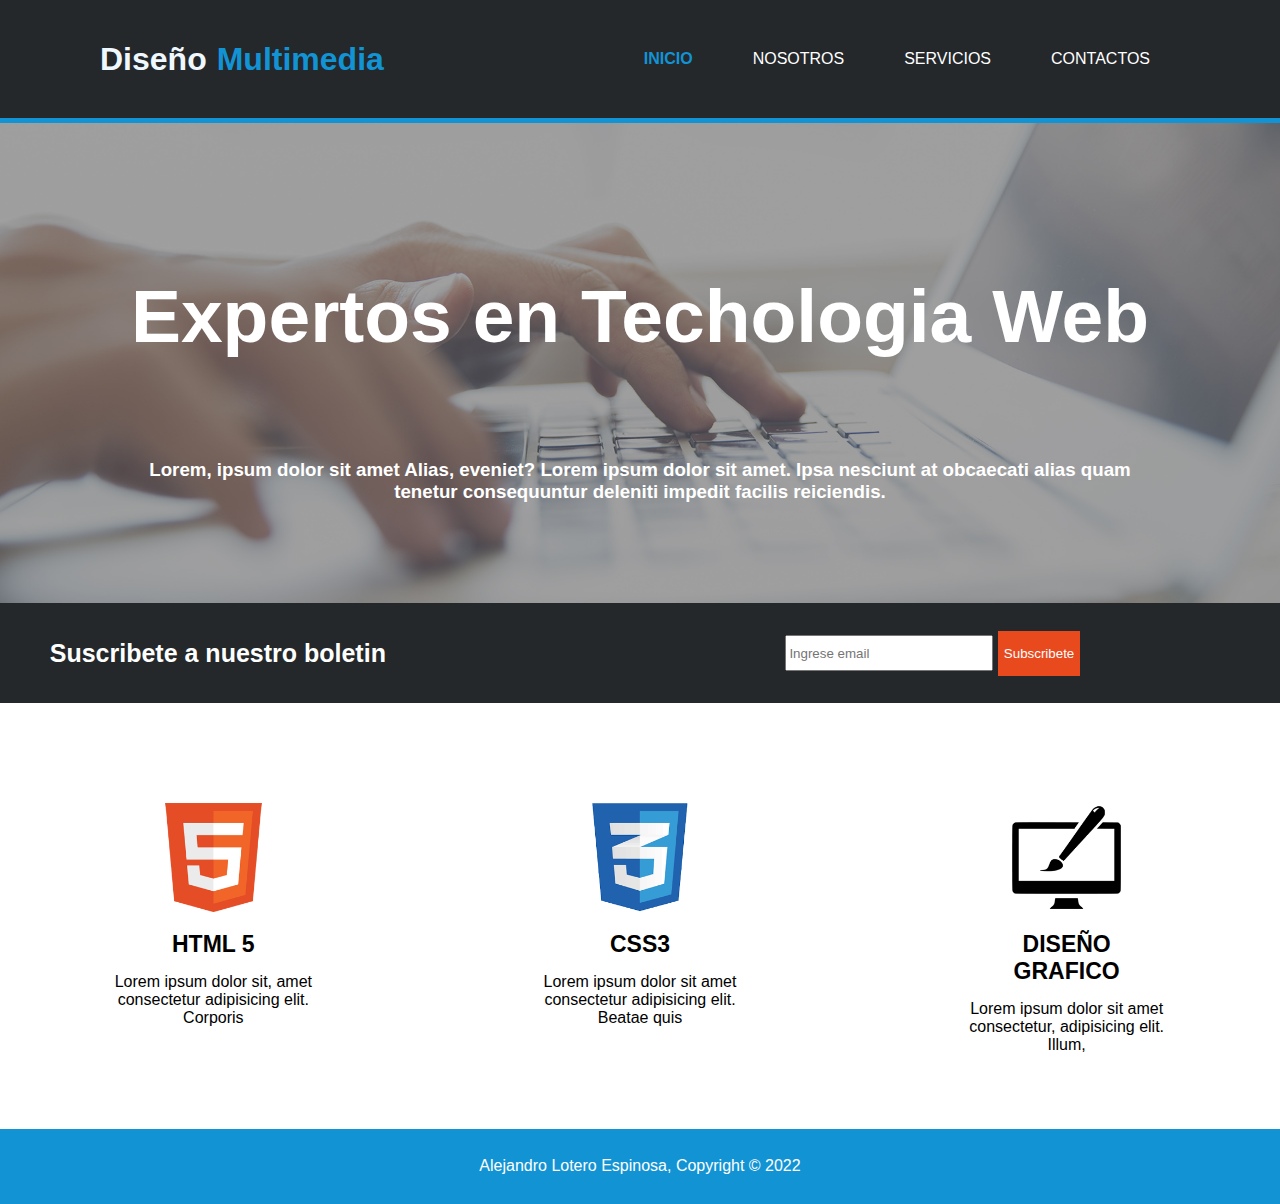
<file: index.html>
<!DOCTYPE html>
<html lang="en">
<head>
    <meta charset="UTF-8">
    <meta http-equiv="X-UA-Compatible" content="IE=edge">
    <meta name="viewport" content="width=device-width, initial-scale=1.0">
    <title>inicio</title>
    <link rel="stylesheet" href="style.css">
</head>
<body>
<section>
    <nav class="nav_inicio_index">
        <h1>Diseño <span>Multimedia</span></h1>
        <ul>
            <li><a href="index.html"> <span> <b> INICIO </b> </span></a></li>
            <li><a href="nosotros.html"> NOSOTROS </a></li>
            <li><a href="servicios.html"> SERVICIOS</a></li>
            <li><a href="contacto.html"> CONTACTOS</a></li>
        </ul>
    </nav>

    <div class ="encabezado_inicio">
        <h1>Expertos en Techologia Web</h1>
        <h3> Lorem, ipsum dolor sit amet Alias, eveniet? Lorem ipsum dolor sit amet. Ipsa nesciunt at obcaecati alias quam tenetur consequuntur deleniti impedit facilis reiciendis.</h3>
    </div>

    <nav class="nav_inicio_index_v2">
        <h2>Suscribete a nuestro boletin</h2>
        <div>
            <input type="email" name="Email" placeholder="Ingrese email">
            <button>Subscribete</button>
        </div>
    </nav>

    <div class="iconos_index">
        <div><img src="images/logo_html.png">
            <h4> HTML 5</h4>
            <p>Lorem ipsum dolor sit, amet consectetur adipisicing elit. Corporis </p>
        </div>

        <div><img src="images/logo_css.png">
            <H4>CSS3</H4>
            <p>Lorem ipsum dolor sit amet consectetur adipisicing elit. Beatae quis </p>
        </div>

        <div><img src="images/logo_brush.png">
            <h4>DISEÑO GRAFICO</h4>
            <p>Lorem ipsum dolor sit amet consectetur, adipisicing elit. Illum,</p>
    </div>
</section>
    <footer>
        <p>Alejandro Lotero Espinosa, Copyright © 2022</p>
    </footer>





</body>
</html>
</file>
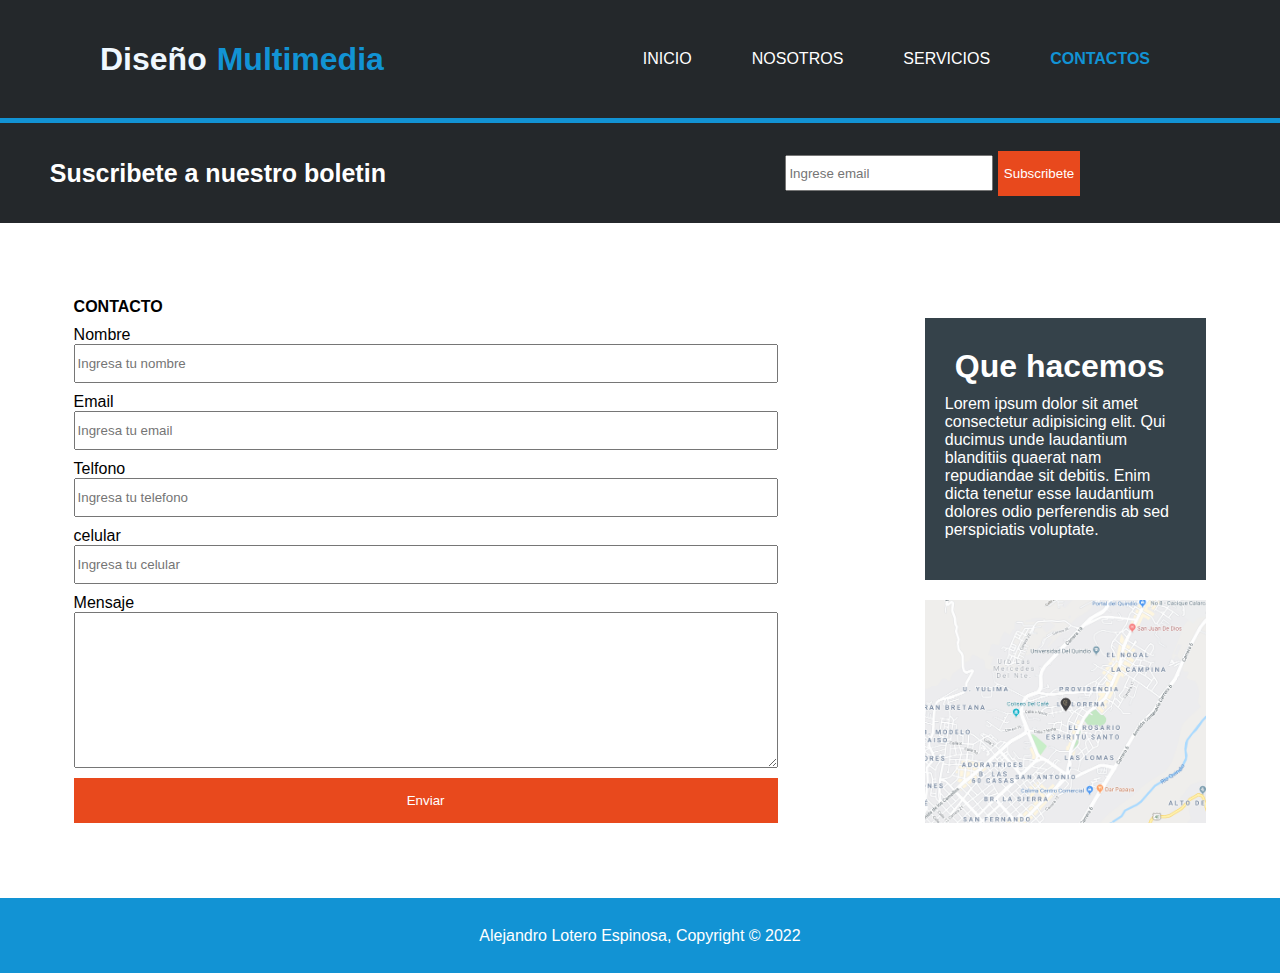
<file: contacto.html>
<!DOCTYPE html>
<html lang="en">
<head>
    <meta charset="UTF-8">
    <meta http-equiv="X-UA-Compatible" content="IE=edge">
    <meta name="viewport" content="width=device-width, initial-scale=1.0">
    <title>Document</title>
    <link rel="stylesheet" href="style.css">
</head>
<body>
    <nav class="nav_inicio_index">
        <h1>Diseño<span>Multimedia</span></h1>
        <ul>
            <li><a href="index.html"> INICIO</a></li>
            <li><a href="nosotros.html">NOSOTROS  </a></li>
            <li><a href="servicios.html"> SERVICIOS</a></li>
            <li><a href="contacto.html"> <b> <span>  CONTACTOS </span> </b></a></li>
        </ul>
    </nav>
    <nav class="nav_inicio_index_v2">
        <h2>Suscribete a nuestro boletin</h2>
        <div>
            <input type="email" name="Email" placeholder="Ingrese email">
            <button>Subscribete</button>
        </div>
    </nav>

    <section class="section_contacto">

            <div class="cuestionario">
                <h4>CONTACTO</h4>
                <label for="nombre"> Nombre</label>
                <input type="text" id="nombre" placeholder="Ingresa tu nombre">

                <label for="Email">Email</label>
                <input type="email" id="Email" placeholder="Ingresa tu email">

                <label for="tel">Telfono</label>
                <input type="tel" id="tel" placeholder="Ingresa tu telefono">

                <label for="tel">celular</label>
                <input type="tel" id="tel" placeholder="Ingresa tu celular">

                <label for="text">Mensaje</label>
                <textarea id="text" cols="70" rows="10"></textarea>

                <button>Enviar</button>

            </div>
        <div class="aux_contacto">
            <div class="que_hacemos_contacto">
                <h1>Que hacemos</h1>
                <p>Lorem ipsum dolor sit amet consectetur adipisicing elit. Qui ducimus unde laudantium blanditiis quaerat nam repudiandae sit debitis. Enim dicta tenetur esse laudantium dolores odio perferendis ab sed perspiciatis voluptate.</p>
            </div>
            <img src="./images/mapaGoogle.png" alt="">
        </div>
    </section>
    <footer>
        <p>Alejandro Lotero Espinosa, Copyright © 2022</p>
    </footer>
</body>
</html>
</file>
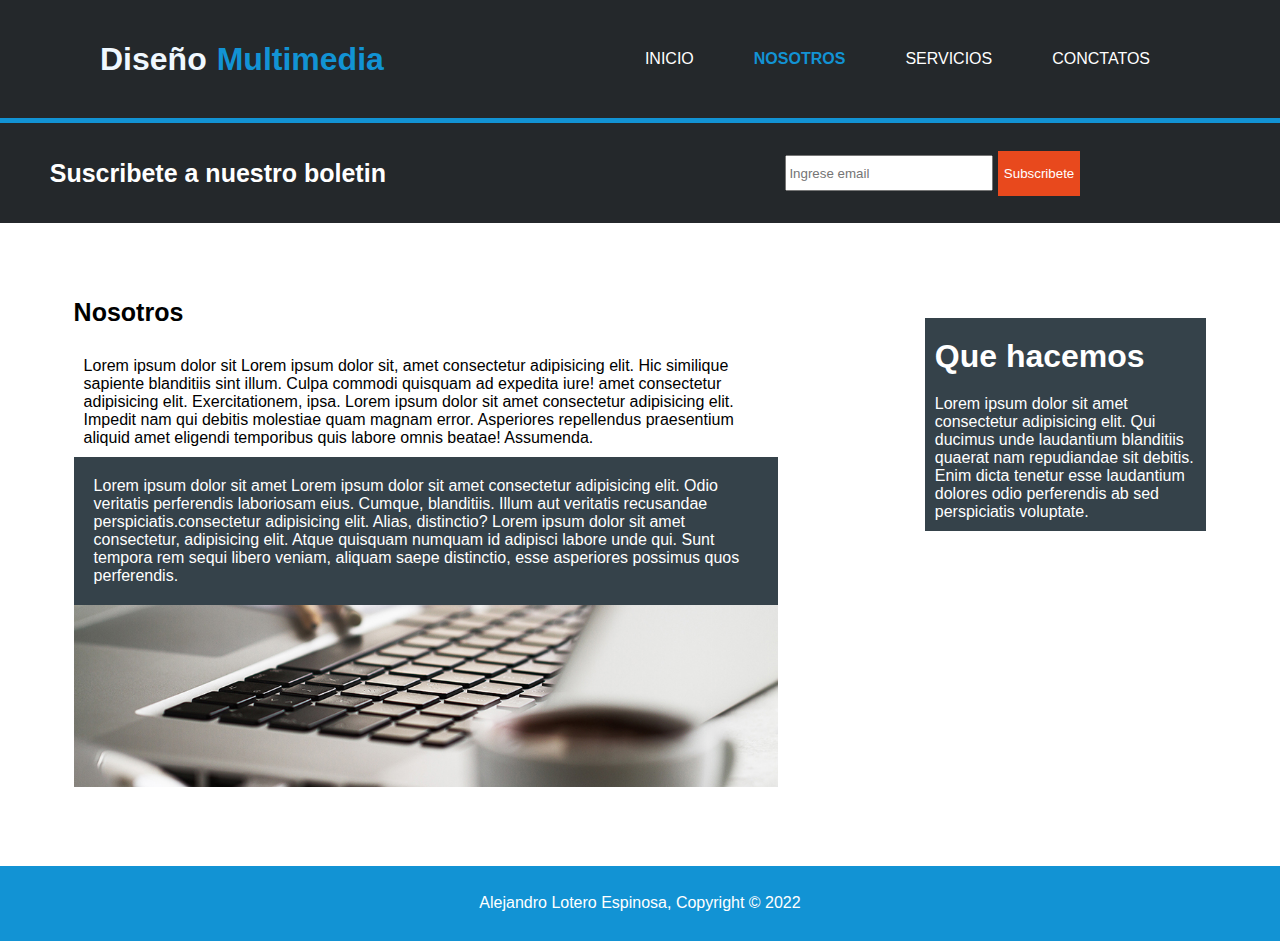
<file: nosotros.html>
<!DOCTYPE html>
<html lang="en">
<head>
    <meta charset="UTF-8">
    <meta http-equiv="X-UA-Compatible" content="IE=edge">
    <meta name="viewport" content="width=device-width, initial-scale=1.0">
    <title>Document</title>
    <link rel="stylesheet" href="style.css">
</head>
<body>
    <nav class="nav_inicio_index">
        <h1>Diseño<span>Multimedia</span></h1>
        <ul>
            <li><a href="index.html">  INICIO </a></li>
            <li><a href="nosotros.html"><span> <b> NOSOTROS </b> </span> </a></li>
            <li><a href="servicios.html"> SERVICIOS</a></li>
            <li><a href="contacto.html"> CONCTATOS</a></li>
        </ul>
    </nav>
    <nav class="nav_inicio_index_v2">
        <h2>Suscribete a nuestro boletin</h2>
        <div>
            <input type="email" name="Email" placeholder="Ingrese email">
            <button>Subscribete</button>
        </div>
    </nav>
<section class="section_nosotros">
    <div class="texto1_nosotros">
        <h4>Nosotros</h4>
        <div class="hijos_nosotros_v2">
            <p>Lorem ipsum dolor sit Lorem ipsum dolor sit, amet consectetur adipisicing elit. Hic similique sapiente blanditiis sint illum. Culpa commodi quisquam ad expedita iure! amet consectetur adipisicing elit. Exercitationem, ipsa. Lorem ipsum dolor sit amet consectetur adipisicing elit. Impedit nam qui debitis molestiae quam magnam error. Asperiores repellendus praesentium aliquid amet eligendi temporibus quis labore omnis beatae! Assumenda.</p>
        </div>

        <div class="hijos_nosotros">
        <p> Lorem ipsum dolor sit amet  Lorem ipsum dolor sit amet consectetur adipisicing elit. Odio veritatis perferendis laboriosam eius. Cumque, blanditiis. Illum aut veritatis recusandae perspiciatis.consectetur adipisicing elit. Alias, distinctio? Lorem ipsum dolor sit amet consectetur, adipisicing elit. Atque quisquam numquam id adipisci labore unde qui. Sunt tempora rem sequi libero veniam, aliquam saepe distinctio, esse asperiores possimus quos perferendis.</p>
        </div>

        <div> <img src="./images/891.jpg"></div>
    </div>

    <div class="que_hacemos_nosotros">
        <h1>Que hacemos</h1>
        <p>Lorem ipsum dolor sit amet consectetur adipisicing elit. Qui ducimus unde laudantium blanditiis quaerat nam repudiandae sit debitis. Enim dicta tenetur esse laudantium dolores odio perferendis ab sed perspiciatis voluptate.</p>
    </div>

</section>
    <footer>
        <p>Alejandro Lotero Espinosa, Copyright © 2022</p>
    </footer>


</body>
</html>
</file>
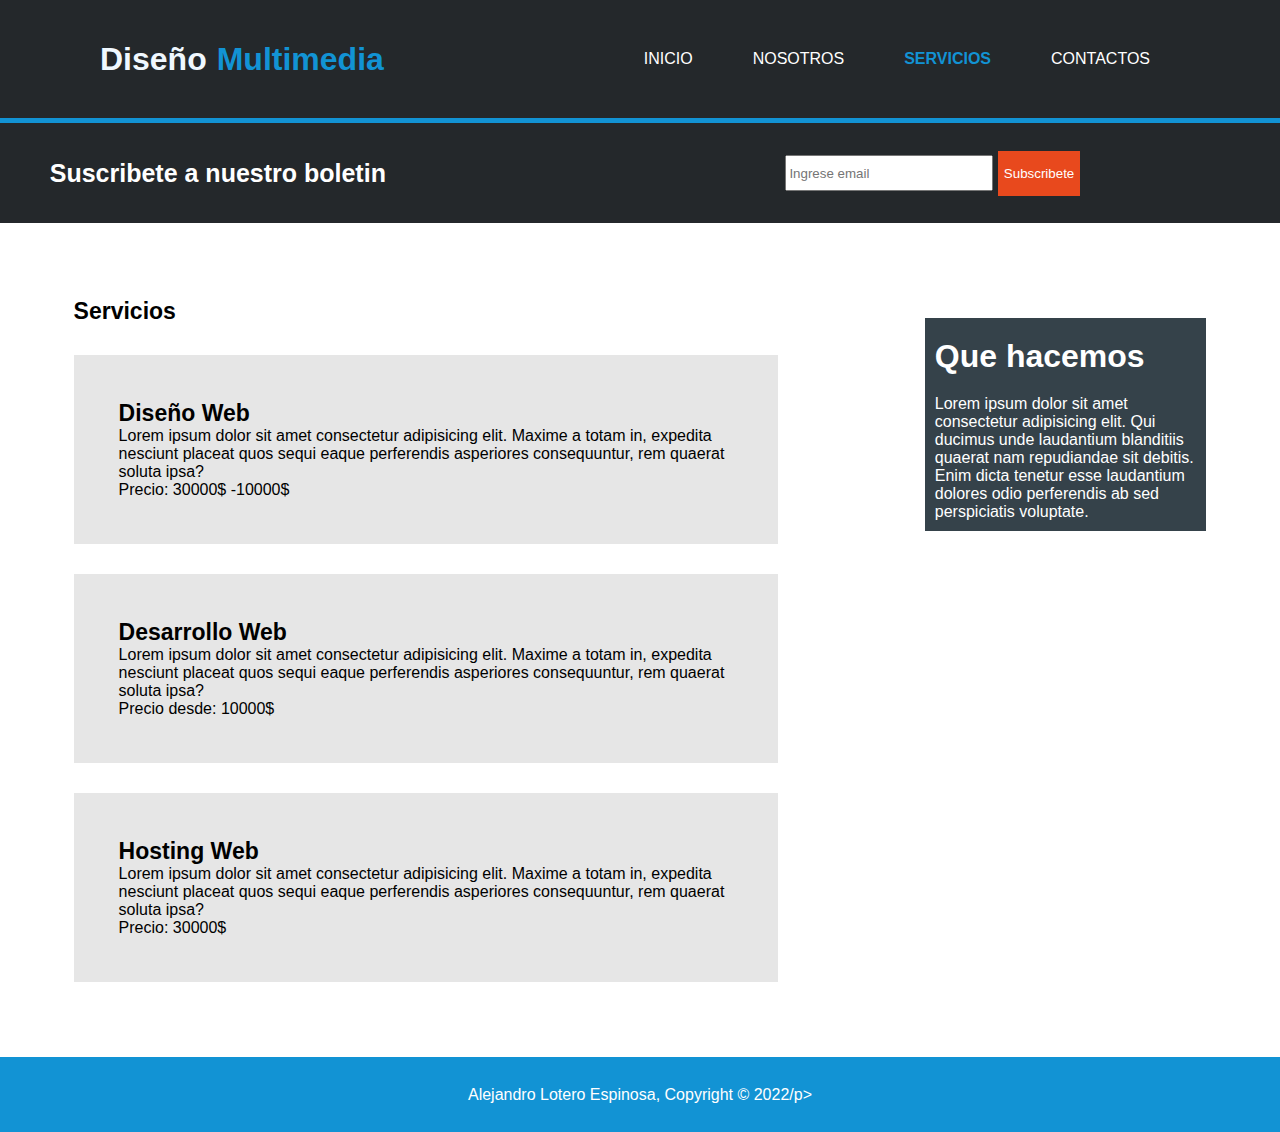
<file: servicios.html>
<!DOCTYPE html>
<html lang="en">
<head>
    <meta charset="UTF-8">
    <meta http-equiv="X-UA-Compatible" content="IE=edge">
    <meta name="viewport" content="width=device-width, initial-scale=1.0">
    <title>Document</title>
    <link rel="stylesheet" href="style.css">
</head>
    <body>
        <nav class="nav_inicio_index">
            <h1>Diseño<span>Multimedia</span></h1>
            <ul>
                <li><a href="index.html">INICIO</a></li>
                <li><a href="nosotros.html"> NOSOTROS </a></li>
                <li><a href="servicios.html"><span> <b> SERVICIOS </b> </span></a></li>
                <li><a href="contacto.html"> CONTACTOS</a></li>
            </ul>
        </nav>
        <nav class="nav_inicio_index_v2">
            <h2>Suscribete a nuestro boletin</h2>
            <div>
                <input type="email" name="Email" placeholder="Ingrese email">
                <button>Subscribete</button>
            </div>
        </nav>

        <section class="section_servicios">
            <div class="section_div">
                <h4>Servicios</h4>
                <div>
                    <h4>Diseño Web</h4>
                    <p>Lorem ipsum dolor sit amet consectetur adipisicing elit. Maxime a totam in, expedita nesciunt placeat quos sequi eaque perferendis asperiores consequuntur, rem quaerat soluta ipsa?</p>
                    <p>Precio: 30000$ -10000$</p>
                </div>

                <div>
                    <h4>Desarrollo Web</h4>
                    <p>Lorem ipsum dolor sit amet consectetur adipisicing elit. Maxime a totam in, expedita nesciunt placeat quos sequi eaque perferendis asperiores consequuntur, rem quaerat soluta ipsa?</p>
                    <p>Precio desde: 10000$</p>
                </div>

                <div>
                    <h4>Hosting Web</h4>
                    <p>Lorem ipsum dolor sit amet consectetur adipisicing elit. Maxime a totam in, expedita nesciunt placeat quos sequi eaque perferendis asperiores consequuntur, rem quaerat soluta ipsa?</p>
                    <p>Precio: 30000$</p>
                </div>
            </div>

            <div class="que_hacemos_nosotros">
                <h1>Que hacemos</h1>
                <p>Lorem ipsum dolor sit amet consectetur adipisicing elit. Qui ducimus unde laudantium blanditiis quaerat nam repudiandae sit debitis. Enim dicta tenetur esse laudantium dolores odio perferendis ab sed perspiciatis voluptate.</p>
            </div>
        </section>
        <footer>
            <p>Alejandro Lotero Espinosa, Copyright © 2022/p>
        </footer>

    </body>
</html>
</file>
<file: style.css>
*{
    margin: 0;
    font-family: Arial, Helvetica, sans-serif;
}
span{
    color: #1293d4;
}
/*--------------------------nav------------------------*/

.nav_inicio_index h1 span{
    color: #1293d4;
    margin-left: 10px;
}

.nav_inicio_index{
    background-color:#24282b;
    display: flex;
    justify-content: space-between;
    color: aliceblue;
    border-bottom: 5px solid #1293d4;

}
.nav_inicio_index h1{
    display: flex;
    align-items: center;
    margin-left: 100px;
    font-size: 32px;
}

.nav_inicio_index h1 span{
    color: #1293d4;
}

.nav_inicio_index ul{
    display: flex;
    padding: 20px;
    list-style: none;
    margin-right: 200px;
}

.nav_inicio_index ul li{
    padding: 10px;
    margin: 20px;
    color: #fff;
}
.nav_inicio_index ul li a{
    text-decoration: none;
    color: #fff;
}
/*------------------------------------/nav/--------------------------------------*/
/*------------------------------encabezado inicio--------------------------------*/

.encabezado_inicio{
    display: flex;
    flex-direction: column;
    align-items: center;
    justify-content:center;
    background-image: url(images/cabecera.jpg);
    background-position: 50%;
    width: 100%;
    height: 30rem;
    color: #fff;
    background-repeat: no-repeat;
    background-size: cover;
}

.encabezado_inicio h1{
    padding: 100px;
    padding-top: 50px;
    font-size: 75px;
}

.encabezado_inicio h3{
    width: 1000px;
    text-align: center;
}
/*------------------------------/encabezado inicio/--------------------------------*/
/*-----------------------------------nav_V2----------------------------------------*/

.nav_inicio_index_v2{
    background-color:#24282b;
    display: flex;
    justify-content: space-around;
    height: 100px;
    align-items: center;
}

.nav_inicio_index_v2 h2{
    font-size: 25px;
    color: #fff;
    margin-left:  -150px;
}

.nav_inicio_index_v2 input[type="email"]{
    height: 30px;
    width: 200px;
}

.nav_inicio_index_v2 button{
    height: 45px;
    background-color: #e8491d ;
    color: #fff;
    border-style: none;
}
/*--------------------------------/nav_V2/------------------------------------------*/
/*--------------------------------iconos_index--------------------------------------*/
.iconos_index{
    display: flex;
    justify-content: space-around;
}

.iconos_index div{
    text-align: center;
    width: 17%; 
}

    .iconos_index h4{
        font-size: 23px;
        padding: 15px;
    }



.iconos_index div img{
    width: 50%;
    margin-top: 100px;
    text-align: center;

}
/*--------------------------------/iconos_index/------------------------------------*/
/*------------------------------------footer----------------------------------------*/
footer{
    display: flex;
    justify-content: center;
    background-color: #1293d4;
    height: 75px;
    margin-top: 75px;
    align-items: center;
    color: #fff;
}

/*-----------------------------------/footer/---------------------------------------*/
/*-----------------------------------NOSOTROS---------------------------------------*/
/*---------------------------------texto1_nosotros----------------------------------*/

.texto1_nosotros{
    width: 55%;
}

.texto1_nosotros img{
    width: 100%;
    height: 33%;
}

.texto1_nosotros h4{
    padding-bottom: 20px;
    font-size: 25px;
}

.texto1_nosotros p{
    padding: 10px;
}

.hijos_nosotros{
    padding: 10px;
    background-color: #35424a;
    color: #fff
}

.hijos_nosotros_v2{
    color: black;
}

.que_hacemos_nosotros{
    color: #fff;
    background-color: #35424a;
    margin-top: 20px;
    width: 22%;
    height: 44%;

}

.section_nosotros{
    display: flex;
    justify-content: space-around;
    margin-top: 75px;
}

.que_hacemos_nosotros p{
    padding: 10px;
}

.que_hacemos_nosotros h1{
    padding: 10px;
    padding-top: 20px;
}

/*----------------------------servicios-------------------------------*/
.section_servicios{
    margin-top: 75px;
    display: flex;
    justify-content: space-around;
}

.section_div{
    width: 55%;
}
.section_servicios h4{
    font-size: 23px;
}
.section_servicios div div{
    background-color: #e6e6e6;
    padding: 45px;
    margin-top: 30px;
}
.section_servicios{
    margin-top: 75px;

}
/*-----------------------------------conctatos-----------------------------------------*/
.section_contacto{
    margin-top: 75px;
    display: flex;
    justify-content: space-around;
}
.cuestionario button{
    height: 45px;
    background-color: #e8491d ;
    color: #fff;
    border-style: none;
    margin-top: 10px;
}
.cuestionario{
    display: flex;
    flex-direction: column;
    width: 55%;
}
.cuestionario label{
    padding-top: 10px;
}
.cuestionario input{
    padding-top: 10px;
    padding-bottom: 10px;
}
.aux_contacto{
    display: flex;
    flex-direction: column;
    width: 22%;
}
.que_hacemos_contacto{
    color: #fff;
    background-color: #35424a;
    margin-top: 20px;
    height: 44%;
    margin-bottom: 20px;
}
.que_hacemos_contacto{
    padding: 20px;
}
.que_hacemos_contacto h1{
    padding: 10px;
}

@media screen and (max-width: 1400px){
    .nav_inicio_index ul{
       margin-right: 80px;
    }
}
@media screen and (max-width: 1200px){
.nav_inicio_index ul{
    margin-right: 75px;
}
.nav_inicio_index ul li{
    margin: 10px;
}
.encabezado_inicio h1{
    font-size: 60px;
}
.encabezado_inicio h3{
    font-size: 20px;
}
/*--------------------------------------------------------*/

}
@media screen and (max-width: 1100px){
    .nav_inicio_index_v2 h2{
        font-size: 23px;
        margin-left: -90px;
    }
}
@media screen and (max-width: 1000px){

    .encabezado_inicio h1{
        font-size: 50px;
        text-align: center;
    }

    .nav_inicio_index ul{
        display: flex;
        padding: 20px;
        list-style: none;
        margin-right: 50px;
    }

    .nav_inicio_index ul li{
        font-size: 15px;
        padding: 10px;
        margin: 5px;
    }

    .nav_inicio_index h1{
        font-size: 25px;
    }

    .encabezado_inicio h3{
        font-size: 17px;
        width: 70%;
    }

    .nav_inicio_index_v2 h2{
        font-size: 20px;
        margin-left: -30px;
    }

    .iconos_index h4{
        font-size: 19px;
        padding: 10px;
    }
}
@media screen and (max-width: 800px){

            /*-------------------que hacemos nosotros----------------*/
            .que_hacemos_nosotros{
                width: 70%;
            }
            .texto1_nosotros{
                width: 70%;
            }
    
            .texto1_nosotros img{
                height: 200px;
            }
    
    
            .section_nosotros{
                display: flex;
                align-items: center;
                flex-direction: column;
            }
        /*----------------/que hacemos nosotros/---------------*/
        /*----------------que hacemos servicios----------------*/
            .section_servicios{
                display: flex;
                flex-direction: column;
                align-items: center;
            }
    
            .section_div{
                width: 70%;
            }
        /*----------------/que hacemos servicios/----------------*/
        /*------------------que hacemos contacto-----------------*/
        .section_contacto{
            display: flex;
            flex-direction: column;
            align-items: center;
        }
        .cuestionario{
            width: 80%;
        }
        .aux_contacto{
            width: 80%;
        }
    
        /*-----------------/que hacemos contacto/----------------*/

    .nav_inicio_index ul{
        margin-right: 20px;
    }

    .nav_inicio_index h1{
        margin-left: 40px;
    }
    .iconos_index div img{
        width: 70%;
    }
    .encabezado_inicio h1{
        padding: 50px;
        font-size: 35px;
    }

    .encabezado_inicio h3{
        font-size: 15px;
    }
}
@media screen and (max-width: 700px){
    .nav_inicio_index h1{
        font-size: 20px;
    }
    .nav_inicio_index ul li{
        font-size: 13px;
    }
    .nav_inicio_index_v2 h2{
        font-size: 18px;
        margin-left: -20px;
    }

}
@media screen and (max-width: 600px){


    .nav_inicio_index h1{
        font-size: 20px;
        margin: 0;
        padding: 0;
        display: flex;
        justify-content: center;
        text-align: center;
        padding-top: 15px;
    }

    .nav_inicio_index{
        display:flex;
        flex-direction: column;
    }

    .nav_inicio_index ul{
            font-size: 13px;
            margin-right: 0;
            /*display: grid;*/
            /*grid-template-columns: 1fr 1fr ;*/
            display: flex;
            justify-content: center;
            }
    .nav_inicio_index_v2 h2{
        margin-left: 5px;
        font-size: 14px;
    }
    .nav_inicio_index_v2 input[type="email"]{
        height: 20px;
        width: 160px;
    }
    .nav_inicio_index_v2 button{
        height: 35px;
    }
    .iconos_index h4{
        font-size: 16px;
    }
    .iconos_index div p{
        font-size: 14px;
    }
}
@media screen and (max-width: 600px){
    .nav_inicio_index_v2 input[type="email"]{
        height: 20px;
        width: 170px;
    }
    .nav_inicio_index_v2 button{
        height: 30px;
    }
    .nav_inicio_index_v2{
        display: flex;
        flex-direction: column;
        align-items: center;
    }
    .nav_inicio_index_v2 h2{
        margin: 0 ;
        font-size: 20px;
    }
    .iconos_index{
        display: flex;
        flex-direction: column;
        align-items: center;
        margin: 0;
        padding: 0;
    }
    .iconos_index div{
        width: 50%;
    }
    .iconos_index div img{
        width: 40%;
    }
    
}
</file>
